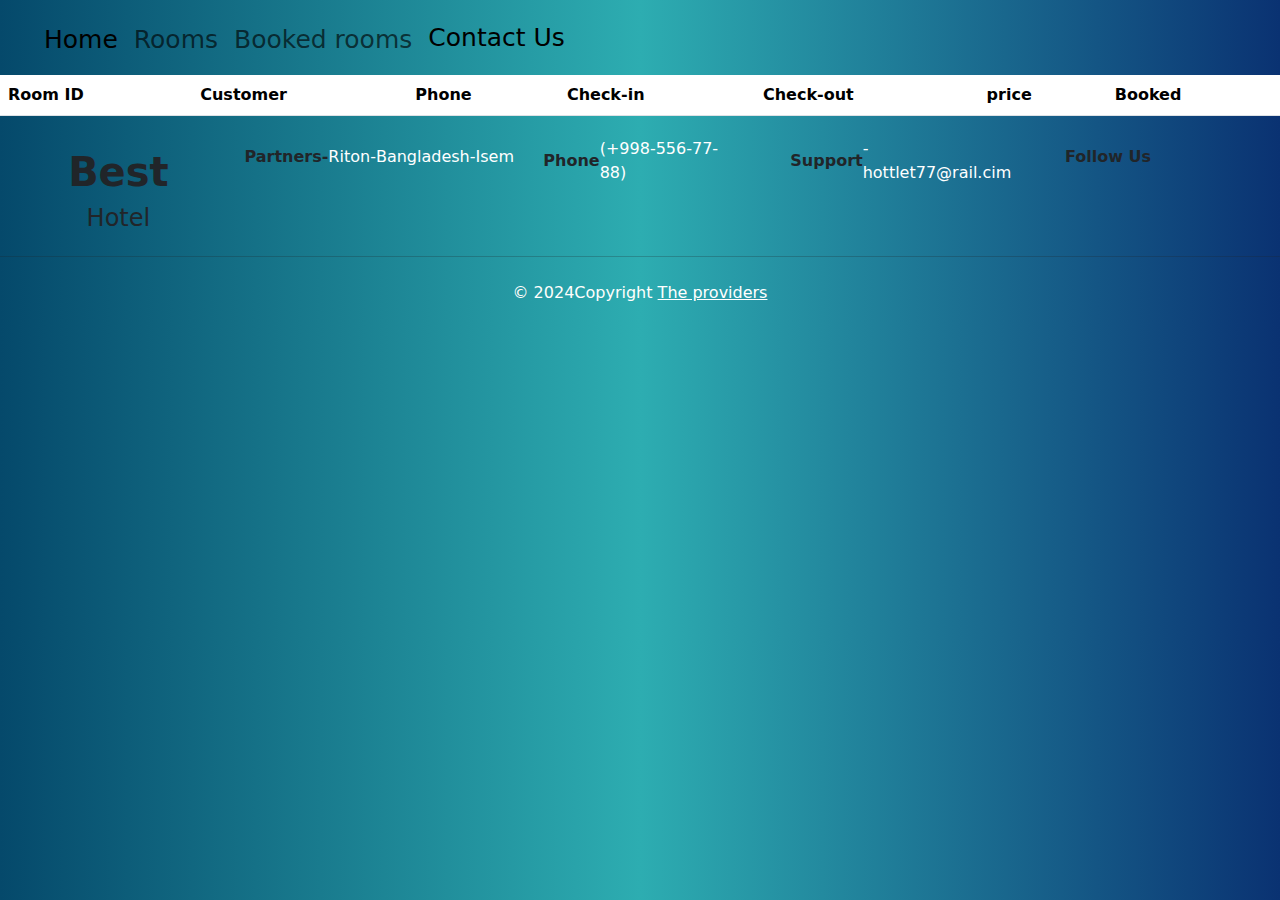
<file: bookedrooms.html>
<!DOCTYPE html>
<html lang="en">
<head>
    <meta charset="UTF-8">
    <meta name="viewport" content="width=device-width, initial-scale=1.0">
    <title>Document</title>
    <link rel="stylesheet" href="./style.css">
    <link href="https://cdn.jsdelivr.net/npm/bootstrap@5.3.3/dist/css/bootstrap.min.css" rel="stylesheet" integrity="sha384-QWTKZyjpPEjISv5WaRU9OFeRpok6YctnYmDr5pNlyT2bRjXh0JMhjY6hW+ALEwIH" crossorigin="anonymous">
    <link rel="stylesheet" href="https://cdnjs.cloudflare.com/ajax/libs/font-awesome/6.5.2/css/all.min.css" integrity="sha512-SnH5WK+bZxgPHs44uWIX+LLJAJ9/2PkPKZ5QiAj6Ta86w+fsb2TkcmfRyVX3pBnMFcV7oQPJkl9QevSCWr3W6A==" crossorigin="anonymous" referrerpolicy="no-referrer" />


</head>
<body>
    
  <nav class="navbar temuka2 navbar-expand-lg bg-body-tertiary">
    <div class="container-fluid">
      <a class="navbar-brand" href="index.html"><i class="fa-solid temuka1 fa-hotel"></i></a>
      <button class="navbar-toggler" type="button" data-bs-toggle="collapse" data-bs-target="#navbarNav" aria-controls="navbarNav" aria-expanded="false" aria-label="Toggle navigation">
        <span class="navbar-toggler-icon"></span>
      </button>
      <div class="collapse navbar-collapse" id="navbarNav">
        <ul class="navbar-nav">
          <li class="nav-item">
            <a class="nav-link active" aria-current="page" href="index.html">Home</a>
          </li>
          <li class="nav-item">
            <a class="nav-link" href="rooms.html">Rooms</a>
          </li>
          <li class="nav-item">
            <a class="nav-link" href="bookedrooms.html">Booked rooms</a>
          </li>
        </li>
        <a class="nav-link active" aria-current="page" href="contact.html">Contact Us</a>
      </li>
          <li class="nav-item">
            <a class="nav-link disabled" aria-disabled="true"></a>
          </li>
        </ul>
      </div>
    </div>
  </nav>
  


      <table class="table">
        
          <tr>
            
            <th scope="col">Room ID</th>
            <th scope="col">Customer</th>
            <th scope="col">Phone</th>
            <th scope="col">Check-in</th>
            <th scope="col">Check-out</th>
            <th scope="col">price</th>
            <th scope="col">Booked</th>



           


          </tr>

        </tbody>
      </table>


      <div class="row justify-content-around text-center text-md-start">

        <div class="col-md-2 text-center">
    
    
            <h1 class="fw-bold mt-3">Best</h1>
            <h4> Hotel</h4>
        </div>
       <div class="col-md-2">
    
         <ul class="list-unstyled">
           <li class="fw-bold my-2">Partners-</li>
           <li><a href="#" class="text-decoration-none text-white">Riton-</a></li>
           <li><a href="#" class="text-decoration-none text-white">Bangladesh-</a></li>
           <li><a href="#" class="text-decoration-none text-white">Isem</a></li>
    
         </ul>
    
       </div>
        <div class="col-md-2">
         <ul class="list-unstyled">
            <li class="fw-bold my-2">Phone</li>
            <li><a href="" class="text-decoration-none text-white" >(+998-556-77-88)</a></li>
    
     
         </ul>
    
    
        </div>
        <div class="col-md-2">
            <ul class="list-unstyled">
                <li class="fw-bold my-2">Support</li>
                <li><a href="#" class="text-decoration-none text-white">-hottlet77@rail.cim</a></li>
    
            </ul>
        </div>
      <div class="col-md-2">
        <li class="fw-bold my-2 list-unstyled" >Follow Us</li>
        <ul class="list-unstyled d-flex justify-content-center justify-content-md-start" >
            <li><a href="#"   class="text-white"><i class="fa-brands fa-facebook me-2 fa-1x "></i></a></li>
            <li><a href="#"   class="text-white"><i class="fa-brands fa-whatsapp me-2 fa-1x"></i></a></li>
            <li><a href="#"   class="text-white"><i class="fa-brands fa-twitter me-2 fa-1x"></i></a></li>
            <li><a href="#"   class="text-white"><i class="fa-brands fa-instagram me-2 fa-1x"></i></a></li>
    
        </ul>
      </div>
     </div>
     <hr>
    
     <div class="row">
        <div class="col-md-12 text-center pt-2" >
            <p>&copy; 2024Copyright <a href="#"  class="text-white">The providers</a>  </p>
        </div>
     </div>
    </div>
    
    
    






      



    <script src="https://cdn.jsdelivr.net/npm/bootstrap@5.3.3/dist/js/bootstrap.bundle.min.js" integrity="sha384-YvpcrYf0tY3lHB60NNkmXc5s9fDVZLESaAA55NDzOxhy9GkcIdslK1eN7N6jIeHz" crossorigin="anonymous"></script>

    <script src="app.js"></script>
</body>
</html>
</file>
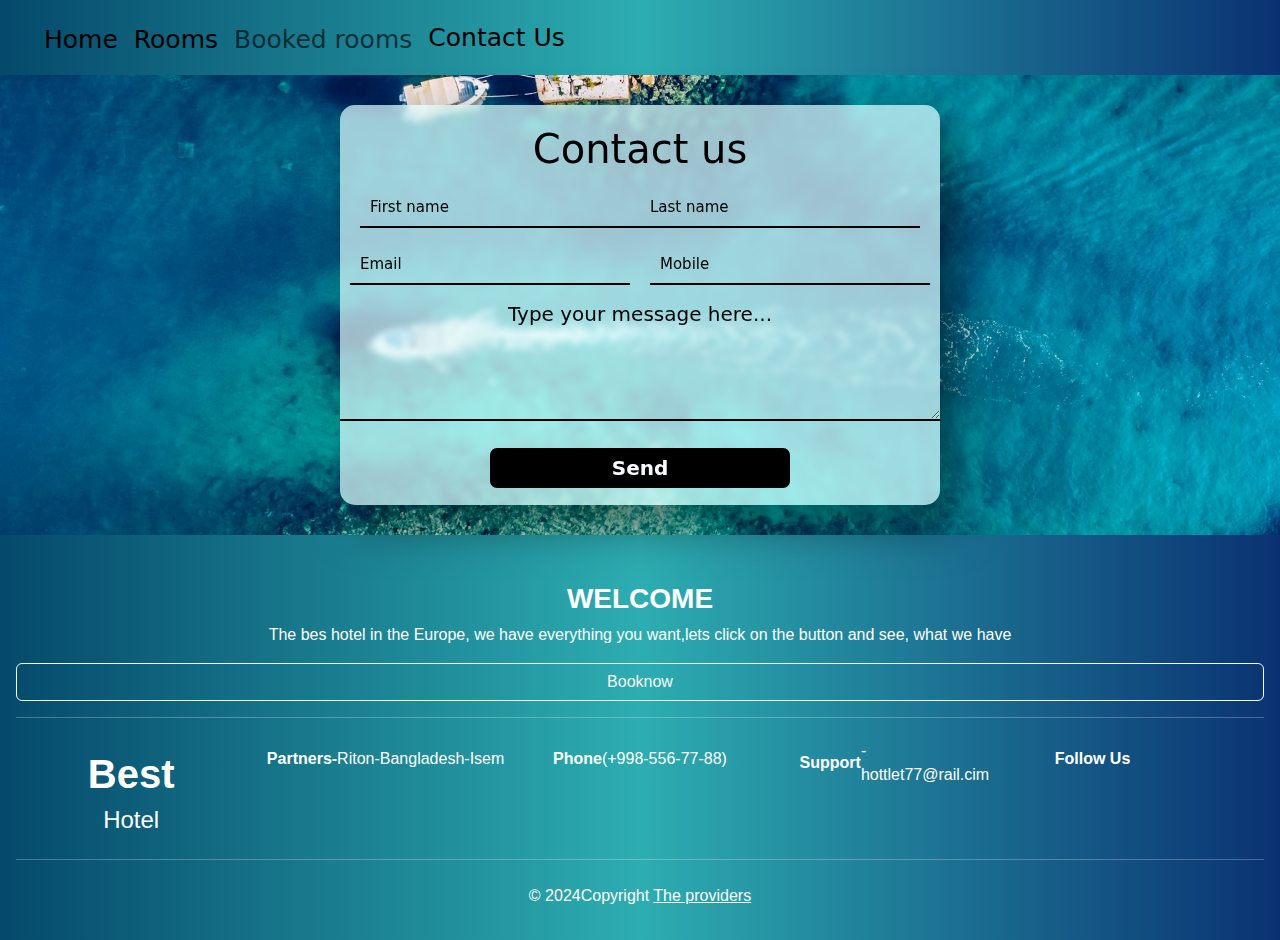
<file: contact.html>
<!DOCTYPE html>
<html lang="en">
<head>
    <meta charset="UTF-8">
    <meta name="viewport" content="width=device-width, initial-scale=1.0">
    <title>Document</title>
    <link rel="stylesheet" href="./style.css">
    <link href="https://cdn.jsdelivr.net/npm/bootstrap@5.3.3/dist/css/bootstrap.min.css" rel="stylesheet" integrity="sha384-QWTKZyjpPEjISv5WaRU9OFeRpok6YctnYmDr5pNlyT2bRjXh0JMhjY6hW+ALEwIH" crossorigin="anonymous">
    <link rel="stylesheet" href="https://cdnjs.cloudflare.com/ajax/libs/font-awesome/6.5.2/css/all.min.css" integrity="sha512-SnH5WK+bZxgPHs44uWIX+LLJAJ9/2PkPKZ5QiAj6Ta86w+fsb2TkcmfRyVX3pBnMFcV7oQPJkl9QevSCWr3W6A==" crossorigin="anonymous" referrerpolicy="no-referrer" />
</head>
<body>
    

  




    <nav class="navbar temuka2 navbar-expand-lg bg-body-tertiary">
        <div class="container-fluid">
          <a class="navbar-brand" href="index.html"><i class="fa-solid temuka1 fa-hotel"></i></a>
          <button class="navbar-toggler" type="button" data-bs-toggle="collapse" data-bs-target="#navbarNav" aria-controls="navbarNav" aria-expanded="false" aria-label="Toggle navigation">
            <span class="navbar-toggler-icon"></span>
          </button>
          <div class="collapse navbar-collapse" id="navbarNav">
            <ul class="navbar-nav">
              <li class="nav-item">
                <a class="nav-link active" aria-current="page" href="index.html">Home</a>
              </li>
              <li class="nav-item">
                <a class="nav-link active" href="rooms.html">Rooms</a>
              </li>
              <li class="nav-item">
                <a class="nav-link" href="bookedrooms.html">Booked rooms</a>
              </li>
              
                <a class="nav-link active" aria-current="page" href="contact.html">Contact Us</a>
              </li>
              <li class="nav-item">
                <a class="nav-link disabled" aria-disabled="true"></a>
              </li>
            </ul>
          </div>
        </div>
      </nav>




    <div class="contact"> 
        <form action="">
            <h1>Contact us</h1>
            <input type="text" id="first name" placeholder="First name" required>
            <input type="text" id="last name" placeholder="Last name" required>
            <input type="email" id="email" placeholder="Email" required>
            <input type="text" id="mobile" placeholder="Mobile" required>
            <h4 class="meme">Type your message here...</h4>
            <textarea required></textarea>
            <input type="submit" value="Send" id="button">
        </form>
    
        </div>
      
        <div class="container-fluid  text-white p-3 " style="font-family:sans-serif ;background: #7e73da; 
          background: linear-gradient(to right,#05496b,#2dadb1,#0a3272);">

         <div class="mt-3">
            <h3 class="text-center fw-bold ">WELCOME</h3>
            <p class="text-center"> The bes hotel in the Europe, we have everything you want,lets click on the button and see, what we have</p>
            <center><a href="rooms.html"><button class="btn btn-block btn-outline-light">Booknow</button></a>  </center>      
            <hr>
         </div>


         <div class="row justify-content-around text-center text-md-start">

            <div class="col-md-2 text-center">


                <h1 class="fw-bold mt-3">Best</h1>
                <h4> Hotel</h4>
            </div>
           <div class="col-md-2">

             <ul class="list-unstyled">
               <li class="fw-bold my-2">Partners-</li>
               <li><a href="#" class="text-decoration-none text-white">Riton-</a></li>
               <li><a href="#" class="text-decoration-none text-white">Bangladesh-</a></li>
               <li><a href="#" class="text-decoration-none text-white">Isem</a></li>

             </ul>

           </div>
            <div class="col-md-2">
             <ul class="list-unstyled">
                <li class="fw-bold my-2">Phone</li>
                <li><a href="" class="text-decoration-none text-white" >(+998-556-77-88)</a></li>

         
             </ul>


            </div>
            <div class="col-md-2">
                <ul class="list-unstyled">
                    <li class="fw-bold my-2">Support</li>
                    <li><a href="#" class="text-decoration-none text-white">-hottlet77@rail.cim</a></li>

                </ul>
            </div>
          <div class="col-md-2">
            <li class="fw-bold my-2 list-unstyled" >Follow Us</li>
            <ul class="list-unstyled d-flex justify-content-center justify-content-md-start" >
                <li><a href="#"   class="text-white"><i class="fa-brands fa-facebook me-2 fa-1x "></i></a></li>
                <li><a href="#"   class="text-white"><i class="fa-brands fa-whatsapp me-2 fa-1x"></i></a></li>
                <li><a href="#"   class="text-white"><i class="fa-brands fa-twitter me-2 fa-1x"></i></a></li>
                <li><a href="#"   class="text-white"><i class="fa-brands fa-instagram me-2 fa-1x"></i></a></li>

            </ul>
          </div>
         </div>
         <hr>

         <div class="row">
            <div class="col-md-12 text-center pt-2" >
                <p>&copy; 2024Copyright <a href="#"  class="text-white">The providers</a>  </p>
            </div>
         </div>
        </div>








        <script src="https://cdn.jsdelivr.net/npm/bootstrap@5.3.3/dist/js/bootstrap.bundle.min.js" integrity="sha384-YvpcrYf0tY3lHB60NNkmXc5s9fDVZLESaAA55NDzOxhy9GkcIdslK1eN7N6jIeHz" crossorigin="anonymous"></script>

        <script src="app.js"></script>
</body>
</html>
</file>
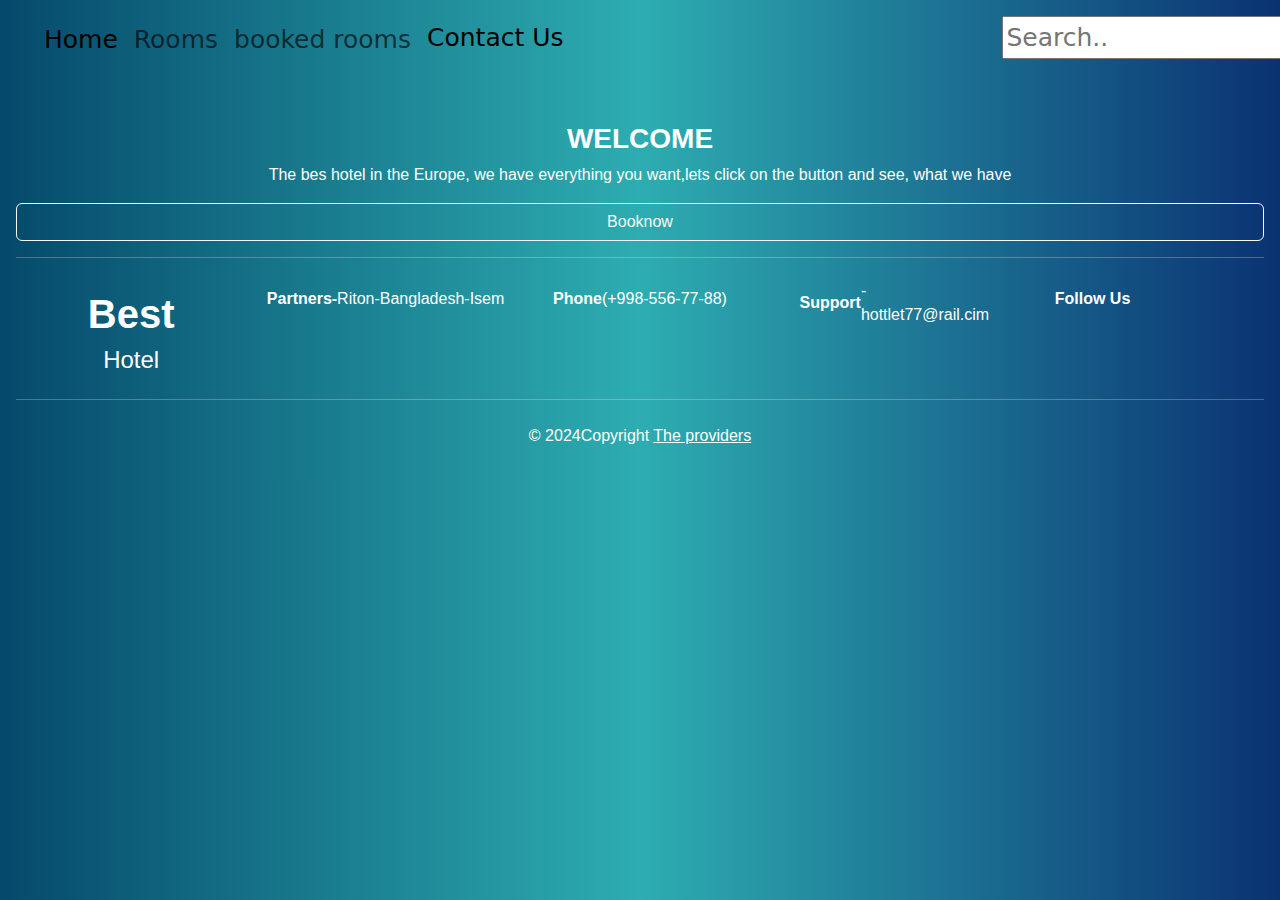
<file: rooms.html>
<!DOCTYPE html>
<html lang="en">
<head>
    <meta charset="UTF-8">
    <meta name="viewport" content="width=device-width, initial-scale=1.0">
    <title>Document</title>
    <link rel="stylesheet" href="./style.css">
    <link href="https://cdn.jsdelivr.net/npm/bootstrap@5.3.3/dist/css/bootstrap.min.css" rel="stylesheet" integrity="sha384-QWTKZyjpPEjISv5WaRU9OFeRpok6YctnYmDr5pNlyT2bRjXh0JMhjY6hW+ALEwIH" crossorigin="anonymous">
    <link rel="stylesheet" href="https://cdnjs.cloudflare.com/ajax/libs/font-awesome/6.5.2/css/all.min.css" integrity="sha512-SnH5WK+bZxgPHs44uWIX+LLJAJ9/2PkPKZ5QiAj6Ta86w+fsb2TkcmfRyVX3pBnMFcV7oQPJkl9QevSCWr3W6A==" crossorigin="anonymous" referrerpolicy="no-referrer" />

</head>
<body>
  

  <nav class="navbar temuka2 navbar-expand-lg bg-body-tertiary">


     

    <div class="container-fluid">
      <a class="navbar-brand" href="index.html"><i class="fa-solid temuka1 fa-hotel"></i></a>
      <button class="navbar-toggler" type="button" data-bs-toggle="collapse" data-bs-target="#navbarNav" aria-controls="navbarNav" aria-expanded="false" aria-label="Toggle navigation">
        <span class="navbar-toggler-icon"></span>
      </button>
      <div class="collapse navbar-collapse" id="navbarNav">
        <ul class="navbar-nav">
          <li class="nav-item">
            <a class="nav-link active" aria-current="page" href="index.html">Home</a>
          </li>
          <li class="nav-item">
            <a class="nav-link" href="rooms.html">Rooms</a>
          </li>
          <li class="nav-item">
            <a class="nav-link" href="bookedrooms.html">booked rooms</a>
          </li>
        </li>
        <a class="nav-link active" aria-current="page" href="contact.html">Contact Us</a>
      </li>
          <li class="nav-item">
            <a class="nav-link disabled" aria-disabled="true"></a>
          </li>
        </ul>
      </div>
    </div>

    <div class="search">
      <input id="inputCard" type="text" placeholder="Search..">
  </div>
    




  </nav>



  

    <section id="cardSection">


      

    </section>





    <div class="container-fluid  text-white p-3 " style="font-family:sans-serif ;background: #7e73da; 
          background: linear-gradient(to right,#05496b,#2dadb1,#0a3272);">

         <div class="mt-3">
            <h3 class="text-center fw-bold ">WELCOME</h3>
            <p class="text-center"> The bes hotel in the Europe, we have everything you want,lets click on the button and see, what we have</p>
            <center><a href="rooms.html"><button class="btn btn-block btn-outline-light">Booknow</button></a>  </center>      
            <hr>
         </div>

         <div class="row justify-content-around text-center text-md-start">

            <div class="col-md-2 text-center">


                <h1 class="fw-bold mt-3">Best</h1>
                <h4> Hotel</h4>
            </div>
           <div class="col-md-2">

             <ul class="list-unstyled">
               <li class="fw-bold my-2">Partners-</li>
               <li><a href="#" class="text-decoration-none text-white">Riton-</a></li>
               <li><a href="#" class="text-decoration-none text-white">Bangladesh-</a></li>
               <li><a href="#" class="text-decoration-none text-white">Isem</a></li>

             </ul>

           </div>
            <div class="col-md-2">
             <ul class="list-unstyled">
                <li class="fw-bold my-2">Phone</li>
                <li><a href="" class="text-decoration-none text-white" >(+998-556-77-88)</a></li>

         
             </ul>


            </div>
            <div class="col-md-2">
                <ul class="list-unstyled">
                    <li class="fw-bold my-2">Support</li>
                    <li><a href="#" class="text-decoration-none text-white">-hottlet77@rail.cim</a></li>

                </ul>
            </div>
          <div class="col-md-2">
            <li class="fw-bold my-2 list-unstyled" >Follow Us</li>
            <ul class="list-unstyled d-flex justify-content-center justify-content-md-start" >
                <li><a href="#"   class="text-white"><i class="fa-brands fa-facebook me-2 fa-1x "></i></a></li>
                <li><a href="#"   class="text-white"><i class="fa-brands fa-whatsapp me-2 fa-1x"></i></a></li>
                <li><a href="#"   class="text-white"><i class="fa-brands fa-twitter me-2 fa-1x"></i></a></li>
                <li><a href="#"   class="text-white"><i class="fa-brands fa-instagram me-2 fa-1x"></i></a></li>

            </ul>
          </div>
         </div>
         <hr>

         <div class="row">
            <div class="col-md-12 text-center pt-2" >
                <p>&copy; 2024Copyright <a href="#"  class="text-white">The providers</a>  </p>
            </div>
         </div>
        </div>

    
    
    <script src="https://cdn.jsdelivr.net/npm/bootstrap@5.3.3/dist/js/bootstrap.bundle.min.js" integrity="sha384-YvpcrYf0tY3lHB60NNkmXc5s9fDVZLESaAA55NDzOxhy9GkcIdslK1eN7N6jIeHz" crossorigin="anonymous"></script>

    <script src="app.js"></script>
</body>

</html>
</file>
<file: style.css>
body{
    background: linear-gradient(to right,#05496b,#2dadb1,#0a3272);

}

.line{
    height: 100px;
    display: flex;
    align-items: center;
    justify-content: center;
    color: white;
}


.liner {
    display: grid;
    grid-template-columns: repeat(3, 1fr);
    align-items: center;
    column-gap: 1.6rem;

}

.line ::before, .line ::after{
    content: "";
    height: 2px;

    background-color: rgb(255, 255, 255);
    display: block;
}




section {
    width: 100%;
    height: 100%;
    display: flex;
    flex-wrap: wrap;
   
  justify-content: space-around;
   
  background: linear-gradient(to right,#05496b,#2dadb1,#0a3272);
    
}

.search {
    justify-content: center;
    border: none;
    border-style: none;
    width: 500px;
    position: relative;
    left: 80px;
    
}



.card-title {
    font-size: 10px;
    font-family: Cambria, Cochin, Georgia, Times, 'Times New Roman', serif;
    font-style: italic;
}


.pirveli  {
    background-color: rgb(110, 132, 130);
    border-radius: 2px;
    width:200px;
    height: 50px;
    font-size: 15px;
    border:rgb(2, 1, 12);
    border-style: groove;
    position: relative;
    left: 27px;
    
    
    
    
}




.campus {
    width: 50%;
    margin: auto;
    text-align: center;
    padding-top:50px ;
   
    
}
.campus-col {
   display: flex;
   justify-content: space-between;
    margin-bottom: 30px;
    position: relative;
    width: 353px;
    height: 240px;
    border: 10px;
    box-sizing: border-box;
    box-shadow: 20px 20px 30px 0 rgb(40, 73, 79);
    border-style: groove;
    border-width: 1px;
    border-color: rgb(0, 0, 0);
    cursor: pointer;
 
    border-radius: 10px;
    
  
}
.campus-col img {
    display: flex;
    object-fit: cover;
    border-radius: 10px;
    width: 350px;
    height: 200px;

  
}
.course-col :hover{
    box-shadow: 10 10 30px 0px rgba(35, 204, 9, 0.7);
}
 .didi {
    font-family: Arial, Helvetica, sans-serif;
    font-size: 20px;
 }


 



.layer {
    background:transparent;
    height: 100%;
    width: 100%;
    position: absolute;
    top: 0;
    left: 0;
    transition: 0.5s;
    
}
.layer:hover{
    background:  rgba(5, 45, 41, 0.7);
}
.layer h3{
    width: 100%;
    font-weight: 800;
    color: #ffffff;
    font-size: 25px;
    bottom: 0;
    left: 50%;
    transform: translateX(-50%);
    position: absolute;
    opacity: 0;
    transition: 0.8s;

}
.layer:hover h3{
    bottom: 45%;
    opacity: 0.8;
}

.layer p{
    color: rgb(5, 27, 6);
    font-size: 20px;
    font-family: Arial, Helvetica, sans-serif;
    position: relative;
  top: 200px;
left: 5px;
}

.batumi{
    
    object-fit: cover;
}


.nav-link{
    
position: relative;
 
    

    
}

.nav-link::after{
    content: '';
    opacity: 0;
    transition: all 0.9;
    height: 4px;
    width: 100%;
    background-color: rgb(60, 183, 194);
    position: absolute;
    bottom: 0;
    left: 0;
    
}
.nav-link:hover::after{
    opacity: 1;
}

.c-item{
    height: 580px;
}
.c-img{
    height: 100%;
    
    object-fit: cover;
    filter: brightness(0.5);
}

.nav-item{
    display: flex;
    justify-content: space-between;
    gap: 300px;
}

.contactus{
    background-color: rgb(125, 115, 101);
    width: 100px;
    height: 40px;
    font-size: 20px;
    position: relative;
    right: 40px;
    border-style: none;
    border-radius: 5px;
   font-family: monospace;
   color: rgb(28, 27, 25);
}























h3{
    text-align: center;
    margin: 0;
    font-size: 25px;
    padding-top: 15px;
}

.gallery{
    display: flex;
    flex-wrap: wrap;
    width: 100%;
    justify-content: center;
    align-items: center;
    margin: 50px 0px;

}
.card{
    width: 20%;
    margin: 15px;
    box-sizing: border-box;
    float: left;
    border-radius: 20px;
    text-align: center;
    cursor: pointer;
    padding-top: 12px;
    box-shadow: 0px 14px 30px;
    transition: 1s;
    background: rgb(255, 255, 255)

}

.card:hover{
    box-shadow: 0 5px 8px rgba(0,0,0,0.20),0 4px 8px rgba(0,0,0,0.15);
    transform: translate(0px, 10px);
}

img{
    width: 200px;
    height: 200px;
    text-align: center;
    margin: 0 auto;
    display: block;
}

h6 {
    font-size:25px ;
    margin: 0;
    text-align: center;
    color: rgb(30, 23, 23);
}

p{
    text-align: center;
    padding-top: 0px 5px;
    color: rgb(255, 254, 252);
}

ul{
    list-style: none;
    display: flex;
    justify-content: center;
    align-items: center;
}
li{
    padding-top: 5px;
}

.fa-solid{
    font-size: 27px;
    transition: 2s;
    margin: 4px;
    color: orange;
}

.black{
    color: rgb(238, 226, 226);
}

button {
    text-align: center;
    font-size: 25px;
    width: 100%;
    color: #fff;
    border: 0;
    padding: 15px;
    margin-top: 6px;
    cursor: pointer;
    outline: none;
    border-bottom-right-radius: 20px;
    border-bottom-left-radius: 20px;
}

.button1{
    background: linear-gradient(to right,#05496b,#2dadb1,#0a3272);
    cursor: pointer;
}

.button2 {
    background: linear-gradient(to right,#05496b,#2dadb1,#0a3272);
    cursor: pointer;

}

.button3 {
    background: linear-gradient(to right,#05496b,#2dadb1,#0a3272);
    cursor: pointer;

}

.button4 {
    background: linear-gradient(to right,#05496b,#2dadb1,#0a3272);
    cursor: pointer;


}
@media (max-width:1000px){
    .card{
        width: 45%;
    }
   
   
}  
  @media (max-width:750px){
    .card {
        width: 100%;
    }
  }




.booknow{
    position: relative;
    top: 190px;
    width: 150px;
    background-color: rgb(17, 109, 123);
    border-radius: 10px;
}

.booknow:hover{

    box-shadow: 0 5px 8px rgba(196, 169, 169, 0.2),0 4px 8px rgba(193, 152, 152, 0.15);
    transform: translate(10px, 100px ) 
    translate(1s)

}





.img1{
    object-fit: cover;
    border-radius: 10px;
    width: 100%;
    height: 200px;
    position: relative;
    bottom: 12px;
}


.card{
    width: 300px;
    height: 400px;
    
    border-bottom-right-radius: 25%px;
}

.lorem{
    color: black;
}


.contact{
    max-height: 100vh;
    background-color: #1f7434;
    color: #000000;
    display: flex;
    justify-content: center;
    align-items: center;
    background:  url(pexels-luciann-photography-3580532.jpg) no-repeat center center/cover;
 }

 .contact form {
    width: 600px;
    height: 400px;
    display: flex;
    justify-content: center;
    box-shadow: 18px 18px 48px  rgba(0,0,0,0.5);
    border-radius: 15px;
    background: rgba(225, 255, 255, 0.7);
    backdrop-filter: blur(3px);
    flex-wrap: wrap;
    margin-top: 30px;
    margin-bottom: 30px;
 }

 .contact form h1{
    color: #000000;
    font-weight: 500;
    margin-top: 20px;
    width: 500px;
    text-align: center;
 }
 
 .contact form input{
    width: 280px;
    height: 40px;
    padding-left: 10px;
    outline: none;
    border: none;
    font-size: 15px;
    margin-bottom: 10px;
    background: none;
    border-bottom: 2px solid #000000;
 }

 .contact form input::placeholder{
    color: #000000;
 }

 .contact form #lastname,
 .contact form #mobile {
    margin-left: 20px;
 }
 

 .contact form textarea{
    background: none;
    border: none;
    border-bottom:2px solid rgb(2, 1, 1) ;
    color: #0a0a0a;
    font-weight: 300;
    font-size: 15px;
    padding: 10px;
    outline: none;
    min-width: 600px;
    max-width: 600px;
    min-height: 80px;
    max-height: 80px;
 }

 textarea::-webkit-scrollbar{
    width: 1em;
 }
 .contact form #button{
    border: none;
    background: #000000;
    border-radius: 7px;
    margin-top: 20px;
    font-weight: 600;
    font-size: 20px;
    color: #f9faff;
    width: 50%;
    padding: 0;
    transition: 1s;
    cursor: pointer;
 }

 .contact form #button:hover{
    opacity: 0.2;
 }
 @media(max-width: 700px){
    .contact form{
      width: 300px;
      align-items: center
      
  }
  }



.meme{
    font-size: 20px;
}


.temuka1{
    color: #ffffff;
    font-size: 30px;
}

.temuka2{
    font-size: 25px;
    background: linear-gradient(to right,#05496b,#2dadb1,#0a3272);
    color: #fff;
   
}

.temuka3{
    background: linear-gradient(to right,#7a0909,#9e0505,#b30909);
   font-size: 15px;
}
</file>
